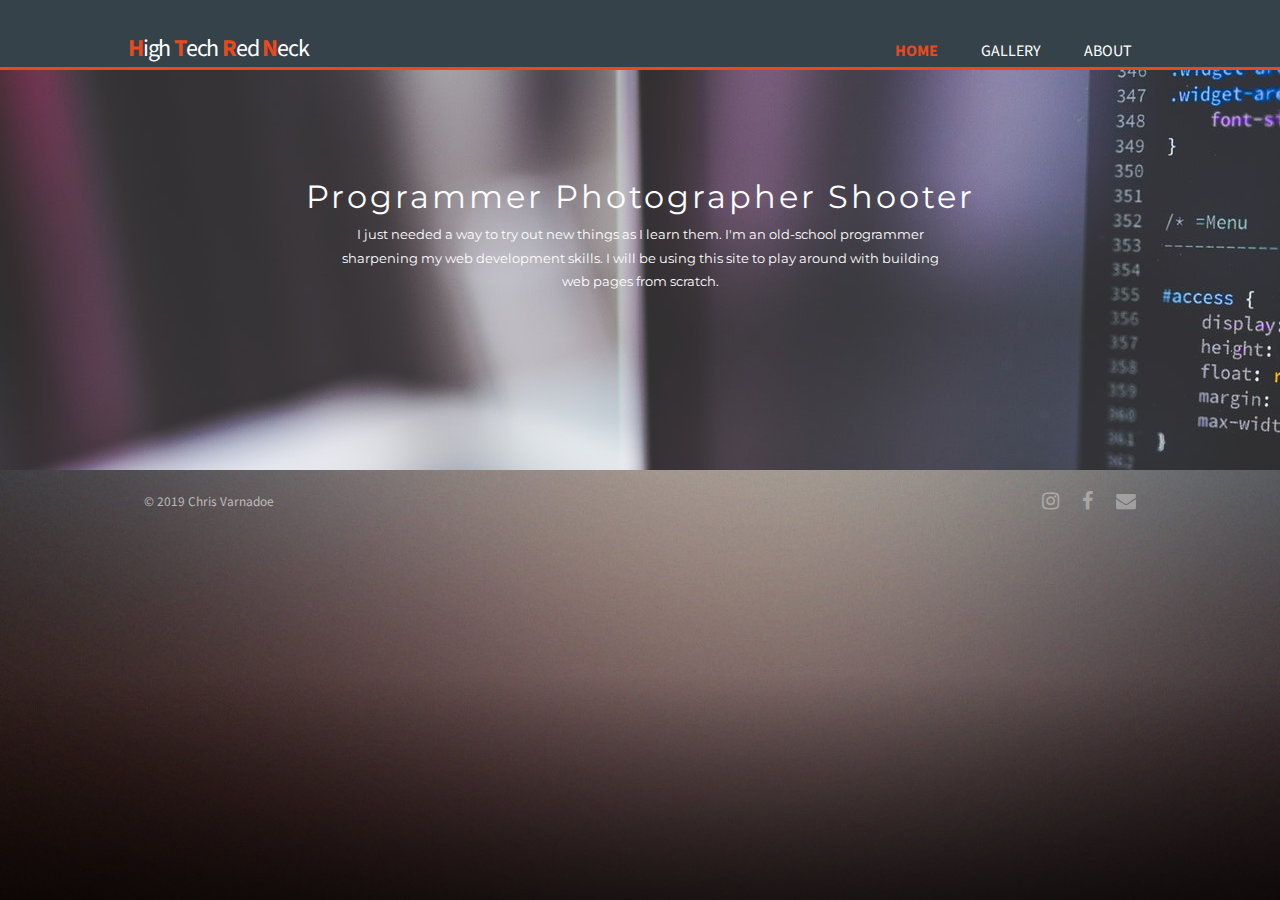
<file: index.html>
<!DOCTYPE html>
<html lang="en">
<head>
    <meta charset="UTF-8">
    <meta name="viewport" content="width=device-width, initial-scale=1.0">
    <meta http-equiv="X-UA-Compatible" content="ie=edge">
    <link rel="stylesheet" href="assets/css/main.css">
    <title>THE HighTech Redneck | Welcome</title>
</head>
<body>
    <header>
        <div class="container">
            <div id="branding">
                <h1><span class="highlight">H</span>igh <span class="highlight">T</span>ech <span class="highlight">R</span>ed <span class="highlight">N</span>eck</h1>
            </div>

            <nav>
                <ul>
                    <li class="current"><a href="index.html">Home</a></li>
                    <li><a href="gallery.html">Gallery</a></li>
                    <li><a href="about.html">About</a></li>
                </ul>
            </nav>
        </div>
    </header>

    <section id="showcase">
        <div class="container">
            <h1>Programmer Photographer Shooter</h1>
            <p>I just needed a way to try out new things as I learn them. I'm an old-school
                programmer sharpening my web development skills. I will be using this site 
                to play around with building web pages from scratch.
            </p>
        </div>
    </section>

    <section id="footer">
        <div class="container">
            <ul class="copyright">
                <li>&copy; 2019 Chris Varnadoe</li>
            </ul>
            
            <ul class="icons">
                <li><a href="https://www.instagram.com/htrnsc/" class="icon fa-instagram"><span class="label">Instagram</span></a></li>
                <li><a href="https://www.facebook.com/chris.varnadoe" class="icon fa-facebook"><span class="label">Facebook</span></a></li>
                <li><a href="mailto:htrnsc@gmail.com" class="icon fa-envelope"><span class="label">Email</span></a></li>
            </ul>
        </div>
    </section>
</body>
</html>
</file>
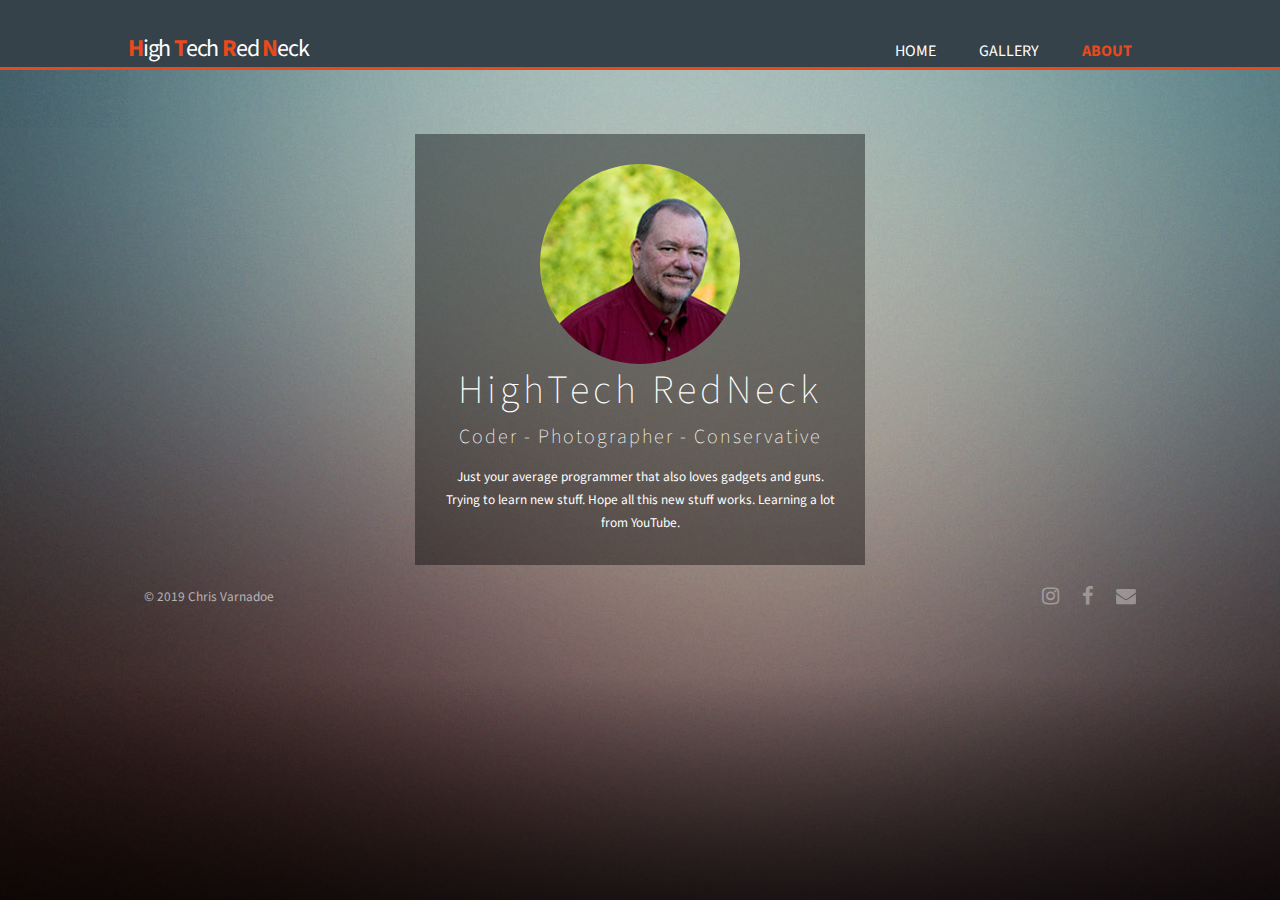
<file: about.html>
<!DOCTYPE html>
<html>
  <head>
    <meta charset="utf-8">
    <meta name="viewport" content="width=device-width, initial-scale=1.0">
    <link rel="stylesheet" href="assets/css/main.css">
    <title>THE HighTech Redneck</title>
  </head>
  <body>
      <header>
          <div class="container">
              <div id="branding">
                  <h1><span class="highlight">H</span>igh <span class="highlight">T</span>ech <span class="highlight">R</span>ed <span class="highlight">N</span>eck</h1>
              </div>
  
              <nav>
                  <ul>
                      <li><a href="index.html">Home</a></li>
                      <li><a href="gallery.html">Gallery</a></li>
                      <li class="current"><a href="about.html">About</a></li>
                  </ul>
              </nav>
          </div>
      </header>

    <div class="box">
      <img src="images/profile.jpg" alt="" class="box-img">
      <h1>HighTech RedNeck</h1>
      <h5>Coder - Photographer - Conservative</h5>
      <p>Just your average programmer that also loves gadgets and guns. Trying to learn new stuff.
         Hope all this new stuff works. Learning a lot from YouTube.
      </p>
    </div>

    <section id="footer">
            <div class="container">
                <ul class="copyright">
                    <li>&copy; 2019 Chris Varnadoe</li>
                </ul>
                
                <ul class="icons">
                    <li><a href="https://www.instagram.com/htrnsc/" class="icon fa-instagram"><span class="label">Instagram</span></a></li>
                    <li><a href="https://www.facebook.com/chris.varnadoe" class="icon fa-facebook"><span class="label">Facebook</span></a></li>
                    <li><a href="mailto:htrnsc@gmail.com" class="icon fa-envelope"><span class="label">Email</span></a></li>
                </ul>
            </div>
        </section>
  </body>
</html>
</file>
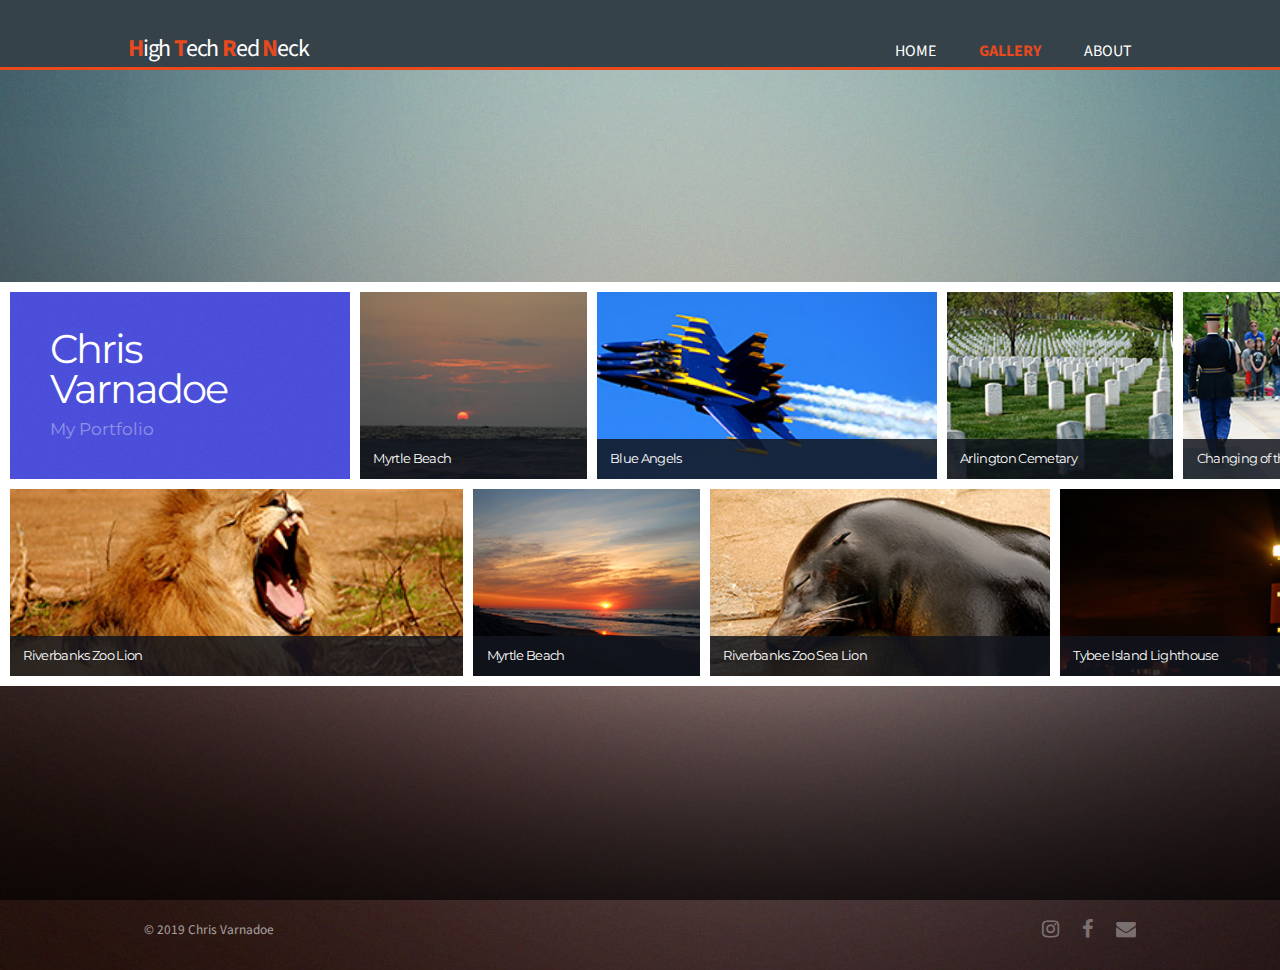
<file: gallery.html>
<!DOCTYPE HTML>
<html>
	<head>
		<title>Image Gallery</title>
		<meta charset="utf-8" />
		<meta name="viewport" content="width=device-width, initial-scale=1, user-scalable=no" />
		<link rel="stylesheet" href="assets/css/main.css" />
		<noscript><link rel="stylesheet" href="assets/css/noscript.css" /></noscript>
	</head>
	<body class="is-preload">

		<header>
			<div class="container">
				<div id="branding">
					<h1><span class="highlight">H</span>igh <span class="highlight">T</span>ech <span class="highlight">R</span>ed <span class="highlight">N</span>eck</h1>
				</div>
	
				<nav>
					<ul>
						<li><a href="index.html">Home</a></li>
						<li class="current"><a href="gallery.html">Gallery</a></li>
						<li><a href="about.html">About</a></li>
					</ul>
				</nav>
			</div>
		</header>

		<!-- Wrapper -->
			<div id="wrapper">

				<!-- Main -->
					<section id="main">

						<!-- Items -->
							<div class="items">

								<div class="item intro span-2">
									<h1>Chris Varnadoe</h1>
									<p>My Portfolio</p>
								</div>

								<article class="item thumb span-1">
									<h2>Myrtle Beach</h2>
									<a href="images/fulls/01.jpg" class="image"><img src="images/thumbs/01.jpg" alt=""></a>
								</article>

								<article class="item thumb span-2">
									<h2>Blue Angels</h2>
									<a href="images/fulls/02.jpg" class="image"><img src="images/thumbs/02.jpg" alt=""></a>
								</article>

								<article class="item thumb span-1">
									<h2>Arlington Cemetary</h2>
									<a href="images/fulls/03.jpg" class="image"><img src="images/thumbs/03.jpg" alt=""></a>
								</article>

								<article class="item thumb span-1">
									<h2>Changing of the Guard</h2>
									<a href="images/fulls/04.jpg" class="image"><img src="images/thumbs/04.jpg" alt=""></a>
								</article>

								<article class="item thumb span-3">
									<h2>Car Show</h2>
									<a href="images/fulls/05.jpg" class="image"><img src="images/thumbs/05.jpg" alt=""></a>
								</article>

								<article class="item thumb span-1">
									<h2>Ice Storm</h2>
									<a href="images/fulls/06.jpg" class="image"><img src="images/thumbs/06.jpg" alt=""></a>
								</article>

								<article class="item thumb span-2">
									<h2>Alexandria, VA</h2>
									<a href="images/fulls/07.jpg" class="image"><img src="images/thumbs/07.jpg" alt=""></a>
								</article>

								<article class="item thumb span-2">
									<h2>Greenville Bridge</h2>
									<a href="images/fulls/08.jpg" class="image"><img src="images/thumbs/08.jpg" alt=""></a>
								</article>

							</div>

						<!-- Items -->
							<div class="items">

								<article class="item thumb span-3">
									<h2>Riverbanks Zoo Lion</h2>
									<a href="images/fulls/09.jpg" class="image"><img src="images/thumbs/09.jpg" alt=""></a>
								</article>
								<article class="item thumb span-1">
									<h2>Myrtle Beach</h2>
									<a href="images/fulls/10.jpg" class="image"><img src="images/thumbs/10.jpg" alt=""></a>
								</article>
								<article class="item thumb span-2">
									<h2>Riverbanks Zoo Sea Lion</h2>
									<a href="images/fulls/11.jpg" class="image"><img src="images/thumbs/11.jpg" alt=""></a>
								</article>
								<article class="item thumb span-2">
									<h2>Tybee Island Lighthouse</h2>
									<a href="images/fulls/12.jpg" class="image"><img src="images/thumbs/12.jpg" alt=""></a>
								</article>
								<article class="item thumb span-1">
									<h2>You really got me</h2>
									<a href="images/fulls/01.jpg" class="image"><img src="images/thumbs/01.jpg" alt=""></a>
								</article>
								<article class="item thumb span-2">
									<h2>Ad Infinitum</h2>
									<a href="images/fulls/02.jpg" class="image"><img src="images/thumbs/02.jpg" alt=""></a>
								</article>
								<article class="item thumb span-1">
									<h2>Different.</h2>
									<a href="images/fulls/03.jpg" class="image"><img src="images/thumbs/03.jpg" alt=""></a>
								</article>
								<article class="item thumb span-2">
									<h2>Kingdom of the Wind</h2>
									<a href="images/fulls/05.jpg" class="image"><img src="images/thumbs/05.jpg" alt=""></a>
								</article>
								<article class="item thumb span-1">
									<h2>Elysium</h2>
									<a href="images/fulls/04.jpg" class="image"><img src="images/thumbs/04.jpg" alt=""></a>
								</article>

							</div>

					</section>

				<!-- Footer -->
				<section id="footer">
						<div class="container">
							<ul class="copyright">
								<li>&copy; 2019 Chris Varnadoe</li>
							</ul>
							
							<ul class="icons">
								<li><a href="https://www.instagram.com/htrnsc/" class="icon fa-instagram"><span class="label">Instagram</span></a></li>
								<li><a href="https://www.facebook.com/chris.varnadoe" class="icon fa-facebook"><span class="label">Facebook</span></a></li>
								<li><a href="mailto:htrnsc@gmail.com" class="icon fa-envelope"><span class="label">Email</span></a></li>
							</ul>
						</div>
					</section>

			</div>

		<!-- Scripts -->
			<script src="assets/js/jquery.min.js"></script>
			<script src="assets/js/jquery.poptrox.min.js"></script>
			<script src="assets/js/browser.min.js"></script>
			<script src="assets/js/breakpoints.min.js"></script>
			<script src="assets/js/util.js"></script>
			<script src="assets/js/main.js"></script>

	</body>
</html>
</file>
<file: assets/css/noscript.css>
/*
	Parallelism by HTML5 UP
	html5up.net | @ajlkn
	Free for personal and commercial use under the CCA 3.0 license (html5up.net/license)
*/

/* Main */

	#main {
		opacity: 1 !important;
		overflow-x: auto !important;
	}

		#main .item.thumb img {
			opacity: 1 !important;
		}
</file>
<file: assets/css/main.css>
@import url('https://fonts.googleapis.com/css?family=Montserrat');
@import url("https://fonts.googleapis.com/css?family=Source+Sans+Pro:400,600");
@import url("font-awesome.min.css");

/*
	Parallelism by HTML5 UP
	html5up.net | @ajlkn
	Free for personal and commercial use under the CCA 3.0 license (html5up.net/license)
*/

html, body, div, span, applet, object,
iframe, h1, h2, h3, h4, h5, h6, p, blockquote,
pre, a, abbr, acronym, address, big, cite,
code, del, dfn, em, img, ins, kbd, q, s, samp,
small, strike, strong, sub, sup, tt, var, b,
u, i, center, dl, dt, dd, ol, ul, li, fieldset,
form, label, legend, table, caption, tbody,
tfoot, thead, tr, th, td, article, aside,
canvas, details, embed, figure, figcaption,
footer, header, hgroup, menu, nav, output, ruby,
section, summary, time, mark, audio, video {
	margin: 0;
	padding: 0;
	border: 0;
	font-size: 100%;
	font: inherit;
	vertical-align: baseline;
}

article, aside, details, figcaption, figure,
footer, header, hgroup, menu, nav, section {
	display: block;}

body {
	line-height: 1;
	font-family: 'Montserrat', sans-serif;
}

ol, ul {
	list-style: none;
}

blockquote, q {
	quotes: none;
}

	blockquote:before, blockquote:after, q:before, q:after {
		content: '';
		content: none;
	}

table {
	border-collapse: collapse;
	border-spacing: 0;
}

body {
	-webkit-text-size-adjust: none;
}

mark {
	background-color: transparent;
	color: inherit;
}

input::-moz-focus-inner {
	border: 0;
	padding: 0;
}

input, select, textarea {
	-moz-appearance: none;
	-webkit-appearance: none;
	-ms-appearance: none;
	appearance: none;
}

/* Container */
.container {
	width: 80%;
	margin: auto;
	overflow: hidden;
}

/* Basic */

	html {
		box-sizing: border-box;
	}

	*, *:before, *:after {
		box-sizing: inherit;
	}

	body {
		background-image: url("images/overlay.png"), -moz-linear-gradient(top, rgba(0, 0, 0, 0) 75%, rgba(0, 0, 0, 0.65)), url("../../images/bg.jpg");
		background-image: url("images/overlay.png"), -webkit-linear-gradient(top, rgba(0, 0, 0, 0) 75%, rgba(0, 0, 0, 0.65)), url("../../images/bg.jpg");
		background-image: url("images/overlay.png"), -ms-linear-gradient(top, rgba(0, 0, 0, 0) 75%, rgba(0, 0, 0, 0.65)), url("../../images/bg.jpg");
		background-image: url("images/overlay.png"), linear-gradient(top, rgba(0, 0, 0, 0) 75%, rgba(0, 0, 0, 0.65)), url("../../images/bg.jpg");
		background-position: top left, bottom left, auto;
		background-size: auto, 100% 100%, cover;
		background-attachment: fixed;
		background-repeat: no-repeat;
		position: relative;
		background-color: #150C07;
		line-height: 1.75em;
		overflow-x: hidden;
		overflow-y: auto;
	}

		body.is-preload *, body.is-preload *:before, body.is-preload *:after {
			-moz-animation: none !important;
			-webkit-animation: none !important;
			-ms-animation: none !important;
			animation: none !important;
			-moz-transition: none !important;
			-webkit-transition: none !important;
			-ms-transition: none !important;
			transition: none !important;
		}

		@media screen and (max-width: 736px) {

			body {
				background-size: auto, 100% 100%, 250% auto;
				background-repeat: repeat, no-repeat, no-repeat;
				background-position: top left, bottom left, 50% 0%;
			}

		}

	body, input, select, textarea {
		font-family: 'Source Sans Pro';
		font-weight: 400;
		padding: 0;
		font-size: 13pt;
		color: rgba(255, 255, 255, 0.6);
	}

		@media screen and (max-width: 1680px) {

			body, input, select, textarea {
				font-size: 11pt;
			}

		}

		@media screen and (max-width: 1280px) {

			body, input, select, textarea {
				font-size: 10pt;
			}

		}

		@media screen and (max-width: 980px) {

			body, input, select, textarea {
				font-size: 11pt;
			}

		}

	a {
		color: #fff;
		color: rgba(255, 255, 255, 0.85);
		text-decoration: none;
		-moz-transition: color 0.25s ease-in-out;
		-webkit-transition: color 0.25s ease-in-out;
		-ms-transition: color 0.25s ease-in-out;
		transition: color 0.25s ease-in-out;
	}

	a:hover {
		color: #d64760;
	}

	h1, h2, h3, h4, h5, h6 {
		font-weight: 400;
		color: #fff;
		letter-spacing: -0.05em;
	}

	strong, b {
		color: #fff;
		color: rgba(255, 255, 255, 0.85);
		font-weight: 600;
	}

/* Box for About Page */
.box{
	width: 450px;
	background: rgba(0, 0, 0, 0.4);
	padding: 30px;
	text-align: center;
	margin: auto;
	margin-top: 5%;
	color: white;
  }
  
  .box-img{
	border-radius: 50%;
	width: 200px;
	height: 200px;
  }
  
  .box h1{
	font-size: 40px;
	letter-spacing: 4px;
	font-weight: 100;
	line-height: 1;
  }
  
  .box h5{
	font-size: 20px;
	letter-spacing: 2px;
	font-weight: 100;
	padding: 15px 0 15px 0;
	margin: 0;
  }

  .box li{
	display: inline-block;
	margin: 6px;
	list-style: none;
	line-height: 1;
  }
  
  .box li a{
	color: white;
	text-decoration: none;
	font-size: 60px;
	transition: all ease-in-out 250ms;
  }
  
  .box li a:hover{
	color: #b9b9b9;
  }

/* List */

ul.icons {
	cursor: default;
	margin: 0 0 0.5em 0;
}

ul.icons li {
	display: inline-block;
	font-size: 1.5em;
	margin-left: 1em;
}

ul.icons li span {
	display: none;
}

ul.icons li a {
	opacity: 0.35;
	color: #fff;
	-moz-transition: opacity 0.25s ease-in-out;
	-webkit-transition: opacity 0.25s ease-in-out;
	-ms-transition: opacity 0.25s ease-in-out;
	transition: opacity 0.25s ease-in-out;
}

	ul.icons li a:hover {
		opacity: 1.0;
	}

ul.icons li:first-child {
	margin-left: 0;
}

/* Icons */

	.icon {
		position: relative;
		text-decoration: none;
	}

		.icon:before {
			-moz-osx-font-smoothing: grayscale;
			-webkit-font-smoothing: antialiased;
			font-family: FontAwesome;
			font-style: normal;
			font-weight: normal;
			text-transform: none !important;
		}

		.icon > .label {
			display: none;
		}

/* Wrapper */

	#wrapper {
		min-height: 100vh;
		display: -moz-flex;
		display: -webkit-flex;
		display: -ms-flex;
		display: flex;
		-moz-flex-direction: column;
		-webkit-flex-direction: column;
		-ms-flex-direction: column;
		flex-direction: column;
		-moz-justify-content: space-between;
		-webkit-justify-content: space-between;
		-ms-justify-content: space-between;
		justify-content: space-between;
		-moz-align-items: center;
		-webkit-align-items: center;
		-ms-align-items: center;
		align-items: center;
		-moz-transition: -moz-filter 0.5s ease-in-out;
		-webkit-transition: -webkit-filter 0.5s ease-in-out;
		-ms-transition: -ms-filter 0.5s ease-in-out;
		transition: filter 0.5s ease-in-out;
	}

		#wrapper:before {
			content: '';
			display: block;
		}

		body.is-poptrox-visible #wrapper {
			-moz-filter: blur(0.25em);
			-webkit-filter: blur(0.25em);
			-ms-filter: blur(0.25em);
			filter: blur(0.25em);
		}

		@media screen and (max-width: 736px) {

			#wrapper {
				min-height: 0;
			}

		}

/* Scroll Zone */

	.scrollZone {
		position: fixed;
		width: 6rem;
		height: 100vh;
		cursor: -moz-grab;
		cursor: -webkit-grab;
		cursor: -ms-grab;
		cursor: grab;
		z-index: 10001;
	}

		.scrollZone.left {
			left: 0;
		}

		.scrollZone.right {
			right: 0;
		}

		@media screen and (max-width: 736px) {

			.scrollZone {
				display: none;
			}

		}

/* Main */

	#main {
		-moz-transition: opacity 1s ease-in-out;
		-webkit-transition: opacity 1s ease-in-out;
		-ms-transition: opacity 1s ease-in-out;
		transition: opacity 1s ease-in-out;
		-moz-transition-delay: 0.5s;
		-webkit-transition-delay: 0.5s;
		-ms-transition-delay: 0.5s;
		transition-delay: 0.5s;
		position: relative;
		z-index: 1;
		width: -moz-min-content;
		width: -webkit-min-content;
		width: -ms-min-content;
		width: min-content;
		max-width: 100vw;
		overflow-x: hidden;
		-webkit-overflow-scrolling: touch;
		padding: 5px;
	}

		#main .items {
			display: -moz-flex;
			display: -webkit-flex;
			display: -ms-flex;
			display: flex;
		}

			#main .items > :last-child {
				border-right: solid 10px #ffffff;
			}

		#main .item {
			-moz-flex-grow: 0;
			-webkit-flex-grow: 0;
			-ms-flex-grow: 0;
			flex-grow: 0;
			-moz-flex-shrink: 0;
			-webkit-flex-shrink: 0;
			-ms-flex-shrink: 0;
			flex-shrink: 0;
			margin: 5px;
			height: 16em;
			box-shadow: 0 0 0 10px #ffffff;
			font-family: 'Montserrat', sans-serif;
		}

			#main .item.span-1 {
				width: 20em;
			}

			#main .item.span-2 {
				width: 30em;
			}

			#main .item.span-3 {
				width: 40em;
			}

			#main .item.intro {
				background-color: #4d50dd;
				background-image: url("images/overlay.png");
				display: -moz-flex;
				display: -webkit-flex;
				display: -ms-flex;
				display: flex;
				-moz-flex-direction: column;
				-webkit-flex-direction: column;
				-ms-flex-direction: column;
				flex-direction: column;
				-moz-justify-content: center;
				-webkit-justify-content: center;
				-ms-justify-content: center;
				justify-content: center;
				padding: 1em 3em;
			}

				#main .item.intro h1 {
					font-size: 3em;
					line-height: 1em;
				}

				#main .item.intro p {
					font-size: 1.25em;
					line-height: 1.5em;
					margin: 0.5em 0 0 0;
					opacity: 0.65;
				}

			#main .item.thumb {
				display: block;
				position: relative;
				background: rgba(255, 255, 255, 0.25);
				cursor: default;
			}

				#main .item.thumb h2 {
					position: absolute;
					bottom: 0;
					left: 0;
					background: rgba(18, 21, 29, 0.85);
					width: 100%;
					padding: 1em;
					font-weight: 400;
					line-height: 1em;
					z-index: 2;
				}

				#main .item.thumb img {
					display: block;
					z-index: 1;
					position: absolute;
					top: 0;
					left: 0;
					width: 100%;
					height: 100%;
					-moz-object-fit: cover;
					-webkit-object-fit: cover;
					-ms-object-fit: cover;
					object-fit: cover;
					-moz-object-position: center;
					-webkit-object-position: center;
					-ms-object-position: center;
					object-position: center;
					-moz-transition: opacity 0.75s ease-in-out;
					-webkit-transition: opacity 0.75s ease-in-out;
					-ms-transition: opacity 0.75s ease-in-out;
					transition: opacity 0.75s ease-in-out;
					-moz-transition-delay: 1.25s;
					-webkit-transition-delay: 1.25s;
					-ms-transition-delay: 1.25s;
					transition-delay: 1.25s;
				}

				#main .item.thumb.delay-1 img {
					-moz-transition-delay: 1.375s;
					-webkit-transition-delay: 1.375s;
					-ms-transition-delay: 1.375s;
					transition-delay: 1.375s;
				}

				#main .item.thumb.delay-2 img {
					-moz-transition-delay: 1.5s;
					-webkit-transition-delay: 1.5s;
					-ms-transition-delay: 1.5s;
					transition-delay: 1.5s;
				}

				#main .item.thumb.delay-3 img {
					-moz-transition-delay: 1.625s;
					-webkit-transition-delay: 1.625s;
					-ms-transition-delay: 1.625s;
					transition-delay: 1.625s;
				}

				#main .item.thumb.delay-4 img {
					-moz-transition-delay: 1.75s;
					-webkit-transition-delay: 1.75s;
					-ms-transition-delay: 1.75s;
					transition-delay: 1.75s;
				}

				#main .item.thumb.delay-5 img {
					-moz-transition-delay: 1.875s;
					-webkit-transition-delay: 1.875s;
					-ms-transition-delay: 1.875s;
					transition-delay: 1.875s;
				}

				#main .item.thumb.delay-6 img {
					-moz-transition-delay: 2s;
					-webkit-transition-delay: 2s;
					-ms-transition-delay: 2s;
					transition-delay: 2s;
				}

		body.is-preload #main {
			opacity: 0;
		}

			body.is-preload #main .item.thumb img {
				opacity: 0;
			}

		@media screen and (max-width: 1680px) {

			#main .item {
				height: 14em;
			}

				#main .item.span-1 {
					width: 17em;
				}

				#main .item.span-2 {
					width: 25.5em;
				}

				#main .item.span-3 {
					width: 34em;
				}

		}

		@media screen and (max-width: 736px) {

			#main {
				width: 100%;
				overflow-x: hidden;
				overflow-y: auto;
				padding: 2.5px;
			}

				#main .items {
					-moz-flex-wrap: wrap;
					-webkit-flex-wrap: wrap;
					-ms-flex-wrap: wrap;
					flex-wrap: wrap;
					-moz-justify-content: center;
					-webkit-justify-content: center;
					-ms-justify-content: center;
					justify-content: center;
				}

					#main .items > :last-child {
						border-right: 0;
					}

				#main .item {
					-moz-flex-grow: 1;
					-webkit-flex-grow: 1;
					-ms-flex-grow: 1;
					flex-grow: 1;
					-moz-flex-shrink: 1;
					-webkit-flex-shrink: 1;
					-ms-flex-shrink: 1;
					flex-shrink: 1;
					width: calc(50vw - 15px) !important;
					margin: 2.5px;
					box-shadow: 0 0 0 5px #ffffff;
				}

					#main .item.intro {
						width: calc(100vw - 20px) !important;
						text-align: center;
						height: auto;
						padding: 3em;
					}

						#main .item.intro h1 {
							font-size: 2em;
						}

						#main .item.intro p {
							font-size: 1em;
						}

					#main .item.thumb h2 {
						display: none;
					}

		}

		@media screen and (max-width: 480px) {

			#main .item {
				height: 10em;
			}

		}

/* Header */
header{
	background: #35424a;
	color: #ffffff;
	padding-top: 30px;
	min-height: 70px;
	border-bottom: #e8491d 3px solid;
}

header a{
	color: #ffffff;
	text-decoration: none;
	text-transform: uppercase;
	font-size: 16px;
}

header ul{
	margin: 0;
	padding: 0;
}

header li{
	display: inline;
	padding: 0 20px 0 20px;
}

header #branding{
	float: left;
	font-size: 24px;
	margin-top: 7px;
}

header #branding h1{
    margin: 0;
}

header nav{
	float: right;
	margin-top: 10px;
}

header .highlight, header .current a{
	color: #e8491d;
	font-weight: bold;
}

header a:hover{
	color: #4d50dd;
	font-weight: bold;
}

/* Showcase */
#showcase{
	min-height: 400px;
	background: url('../../images/laptop.jpeg') no-repeat;
	text-align: center;
	color: #ffffff;
	font-family: 'Montserrat', sans-serif;
}

#showcase h1{
	margin-top: 100px;
	font-size: 32px;
	letter-spacing: 3px;
	padding: 15px;
}

#showcase p{
	padding: 0 200px 0 200px;
}

#footer {
	width: 100%;
	padding: 1.5em;
}

#footer .copyright{
    float: left;
}

#footer .icons{
	float: right;
	align-items: right;
}
/*	display: -moz-flex;
	display: -webkit-flex;
	display: -ms-flex;
	display: flex;
	-moz-justify-content: space-between;
	-webkit-justify-content: space-between;
	-ms-justify-content: space-between;
	justify-content: space-between;
	position: relative;
	z-index: 10002;
} */

/* #footer > section:first-child {
	text-align: left;
	max-width: 36em;
	padding-right: 2em;
} 

#footer > section:last-child {
	text-align: right;
	max-width: 36em;
} */

#footer h2 {
	font-size: 2.25em;
	margin: 0 0 1em 0;
}
/*
#footer .copyright li {
	display: inline-block;
	border-left: solid 1px rgba(255, 255, 255, 0.25);
	line-height: 1em;
}
*/
/* #footer .copyright li:first-child {
	border-left: 0;
	margin-left: 0;
	padding-left: 0;
} */

@media screen and (max-width: 980px) {
	#showcase p{
		padding: 0;
	}

	#showcase h1{
		line-height: 1;
		padding-top: 0;
	}
	
	#footer {
		-moz-flex-direction: column;
		-webkit-flex-direction: column;
		-ms-flex-direction: column;
		flex-direction: column;
	}

	#footer > section:first-child {
		width: 100%;
		padding-right: 0;
	}

	#footer > section:last-child {
		text-align: left;
		margin: 1.5em 0 0 0;
		width: 100%;
	}
}

@media screen and (max-width: 736px) {
	header{
		text-align: center;
	}

	header #branding{
		float: none;
	}
	
	header nav{
		float: none;
	}

	#showcase{
		background: url('../../images/laptop-sm.jpg') no-repeat;
	}

	#showcase h1{
		line-height: 1;
		padding-top: 0;
	}

	#showcase p{
		padding: 0;
	}

	#footer {
		float: none;
		text-align: center;
		padding: 2em;
	}

	#footer .copyright li {
		padding-left: 0;
		border-left: 0;
	}
}

/* Popup */

	.poptrox-popup {
		background: #1a1f2c;
		background: rgba(18, 21, 29, 0.9);
		box-shadow: 0px 0px 0px 10px #fff, 0px 10px 60px 10px rgba(8, 11, 19, 0.55);
		cursor: default;
	}

		.poptrox-popup .loader {
			display: block;
			width: 48px;
			height: 48px;
			position: absolute;
			top: 50%;
			left: 50%;
			margin: -24px 0 0 -24px;
			background: url("images/loader.gif");
			opacity: 0.25;
		}

		.poptrox-popup .caption {
			position: absolute;
			bottom: 0;
			left: 0;
			background: #1a1f2c;
			background: rgba(18, 21, 29, 0.85);
			display: block;
			width: 100%;
			line-height: 75px;
			text-align: center;
			font-size: 1.25em;
			color: #fff;
		}

		.poptrox-popup .nav-next, .poptrox-popup .nav-previous {
			text-decoration: none;
			font-weight: normal;
			font-style: normal;
			-moz-transition: opacity 0.25s ease-in-out;
			-webkit-transition: opacity 0.25s ease-in-out;
			-ms-transition: opacity 0.25s ease-in-out;
			transition: opacity 0.25s ease-in-out;
			opacity: 0.35;
		}

			.poptrox-popup .nav-next:hover, .poptrox-popup .nav-previous:hover {
				opacity: 1.0;
			}

		.poptrox-popup .nav-next, .poptrox-popup .nav-previous {
			-moz-osx-font-smoothing: grayscale;
			-webkit-font-smoothing: antialiased;
			font-family: FontAwesome;
			font-style: normal;
			font-weight: normal;
			text-transform: none !important;
			width: 150px;
			height: 75px;
			position: absolute;
			bottom: 0;
			cursor: pointer;
			font-size: 3em;
			line-height: 75px;
		}

		.poptrox-popup .nav-next {
			right: 0;
			text-align: right;
			padding-right: 30px;
		}

			.poptrox-popup .nav-next:before {
				content: '\f105';
			}

		.poptrox-popup .nav-previous {
			left: 0;
			text-align: left;
			padding-left: 30px;
		}

			.poptrox-popup .nav-previous:before {
				content: '\f104';
			}

		@media screen and (max-width: 736px) {

			.poptrox-popup {
				background: #0a0f1c;
				box-shadow: 0px 0px 30px 10px rgba(8, 11, 19, 0.85);
				border: solid 2.5px #fff;
				-moz-box-sizing: content-box;
				-webkit-box-sizing: content-box;
				-ms-box-sizing: content-box;
				box-sizing: content-box;
			}

				.poptrox-popup .caption {
					display: none !important;
				}

				.poptrox-popup .nav-next {
					display: none !important;
				}

				.poptrox-popup .nav-previous {
					display: none !important;
				}

		}
</file>
